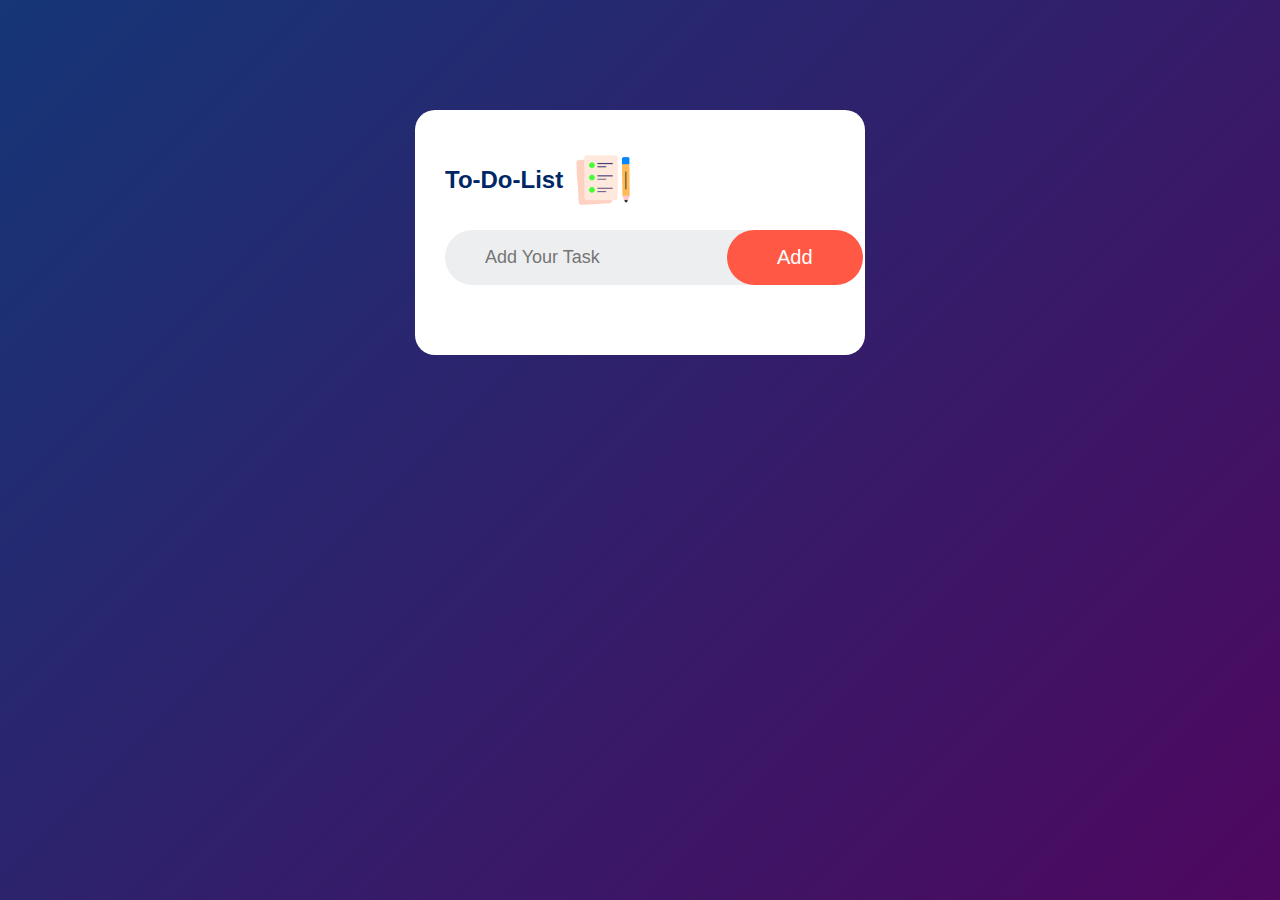
<file: index.html>
<!DOCTYPE html>
<html lang="en">
    <head>
        <meta charset="UTF-8">
        <title>To-Do-List</title>
        <link rel="icon" href="">
        <link rel="stylesheet" href="style.css">
        <meta name="keywords" content="List, Add">
        <meta http-equiv="X-UA-Compatible" content="IE=edge">
        <meta name="Description" content="Best Scrolling For You">
        <meta name="viewport" content="width=device-width, initial-scale=1.0">
    </head>
    <body>
        <div class="Card">
            <div class="To-Do">
                <h2>To-Do-List <img src="./icon.png" alt=""></h2>
                <div class="Row">
                    <input type="text" id="Input-Box" placeholder="Add Your Task">
                    <button onclick="addTask()">Add</button>
                </div>
                <ul id="List">
                    <!-- <li class="Checked">Task 1</li>
                    <li>Task 2</li>
                    <li>Task 3</li> -->
                </ul>
            </div>
        </div>
        <script src="./main.js"></script>
    </body>
</html>
</file>
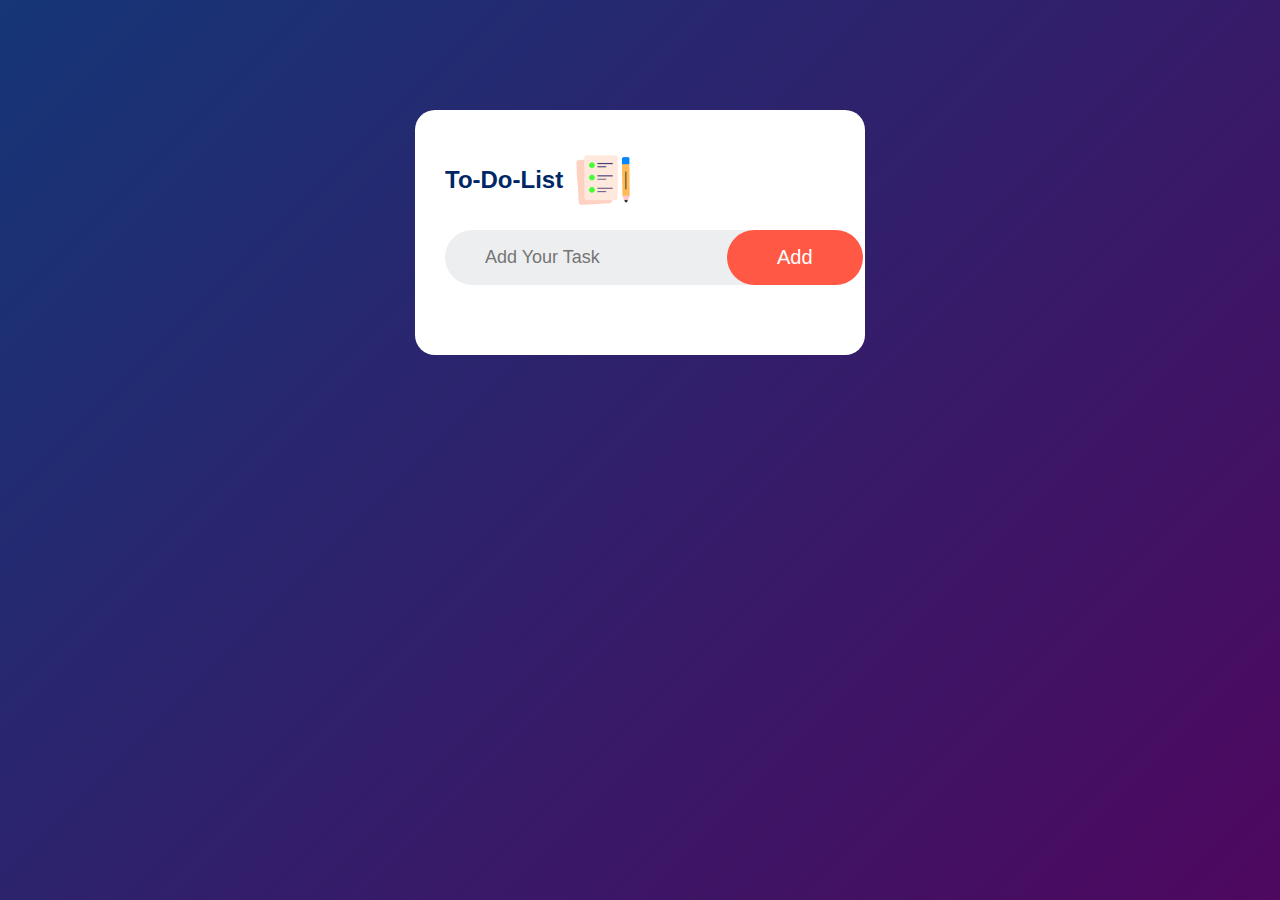
<file: List.HTML>
<!DOCTYPE html>
<html lang="en">
    <head>
        <meta charset="UTF-8">
        <title>To-Do-List</title>
        <link rel="icon" href="">
        <link rel="stylesheet" href="List.CSS">
        <meta name="keywords" content="List, Add">
        <meta http-equiv="X-UA-Compatible" content="IE=edge">
        <meta name="Description" content="Best Scrolling For You">
        <meta name="viewport" content="width=device-width, initial-scale=1.0">
    </head>
    <body>
        <div class="Card">
            <div class="To-Do">
                <h2>To-Do-List <img src="./icon.png" alt=""></h2>
                <div class="Row">
                    <input type="text" id="Input-Box" placeholder="Add Your Task">
                    <button onclick="addTask()">Add</button>
                </div>
                <ul id="List">
                    <!-- <li class="Checked">Task 1</li>
                    <li>Task 2</li>
                    <li>Task 3</li> -->
                </ul>
            </div>
        </div>
        <script src="./List.JS"></script>
    </body>
</html>
</file>
<file: style.css>
*
{
    margin: 0;
    padding: 0;
    box-sizing: border-box;
    font-family: 'Poppins', sans-serif;
}
.Card
{
    width: 100%;
    padding: 10px;
    min-height: 100vh;
    background: linear-gradient(135deg, #153677, #4e085f);
}
.To-Do
{
    width: 100%;
    max-width: 450px;
    background: #fff;
    border-radius: 20px;
    margin: 100px auto 20px;
    padding: 40px 30px 70px;
}
.To-Do h2
{
    display: flex;
    color: #002765;
    align-items: center;
    margin-bottom: 20px;
}
.To-Do h2 img
{
    width: 60px;
    margin-left: 10px;
}
.Row
{
    display: flex;
    padding-left: 30px;
    align-items: center;
    border-radius: 30px;
    background: #edeef0;
    justify-content: space-between;
}
input
{
    flex: 1;
    border: 0;
    outline: 0;
    padding: 10px;
    font-size: 18px;
    font-weight: 15px;
    background: transparent;
}
button
{
    border: 0;
    outline: 0;
    color: #fff;
    font-size: 20px;
    cursor: pointer;
    padding: 16px 50px;
    border-radius: 30px;
    background: #ff5945;
}
ul li
{
    font-size: 17px;
    cursor: pointer;
    list-style: none;
    user-select: none;
    position: relative;
    padding: 12px 8px 12px 50px;
}
ul li::before
{
    top: 12px;
    left: 8px;
    content: "";
    width: 28px;
    height: 28px;
    position: absolute;
    border-radius: 50%;
    background-size: cover;
    background-position: center;
    background-image: url(./unchecked.png);
}
ul li.Checked
{
    color: #555;
    text-decoration: line-through;
}
ul li.Checked::before
{
    background-image: url(./checked.png);
}
ul li span
{
    right: 0;
    top: 20px;
    width: 40px;
    height: 40px;
    color: #555;
    font-size: 30px;
    line-height: 40px;
    text-align: center;
    position: absolute;
}
ul li span:hover
{
    border-radius: 50%;
    background: #9b9c9e;
}
</file>
<file: List.CSS>
*
{
    margin: 0;
    padding: 0;
    box-sizing: border-box;
    font-family: 'Poppins', sans-serif;
}
.Card
{
    width: 100%;
    padding: 10px;
    min-height: 100vh;
    background: linear-gradient(135deg, #153677, #4e085f);
}
.To-Do
{
    width: 100%;
    max-width: 450px;
    background: #fff;
    border-radius: 20px;
    margin: 100px auto 20px;
    padding: 40px 30px 70px;
}
.To-Do h2
{
    display: flex;
    color: #002765;
    align-items: center;
    margin-bottom: 20px;
}
.To-Do h2 img
{
    width: 60px;
    margin-left: 10px;
}
.Row
{
    display: flex;
    padding-left: 30px;
    align-items: center;
    border-radius: 30px;
    background: #edeef0;
    justify-content: space-between;
}
input
{
    flex: 1;
    border: 0;
    outline: 0;
    padding: 10px;
    font-size: 18px;
    font-weight: 15px;
    background: transparent;
}
button
{
    border: 0;
    outline: 0;
    color: #fff;
    font-size: 20px;
    cursor: pointer;
    padding: 16px 50px;
    border-radius: 30px;
    background: #ff5945;
}
ul li
{
    font-size: 17px;
    cursor: pointer;
    list-style: none;
    user-select: none;
    position: relative;
    padding: 12px 8px 12px 50px;
}
ul li::before
{
    top: 12px;
    left: 8px;
    content: "";
    width: 28px;
    height: 28px;
    position: absolute;
    border-radius: 50%;
    background-size: cover;
    background-position: center;
    background-image: url(./unchecked.png);
}
ul li.Checked
{
    color: #555;
    text-decoration: line-through;
}
ul li.Checked::before
{
    background-image: url(./checked.png);
}
ul li span
{
    right: 0;
    top: 20px;
    width: 40px;
    height: 40px;
    color: #555;
    font-size: 30px;
    line-height: 40px;
    text-align: center;
    position: absolute;
}
ul li span:hover
{
    border-radius: 50%;
    background: #9b9c9e;
}
</file>
